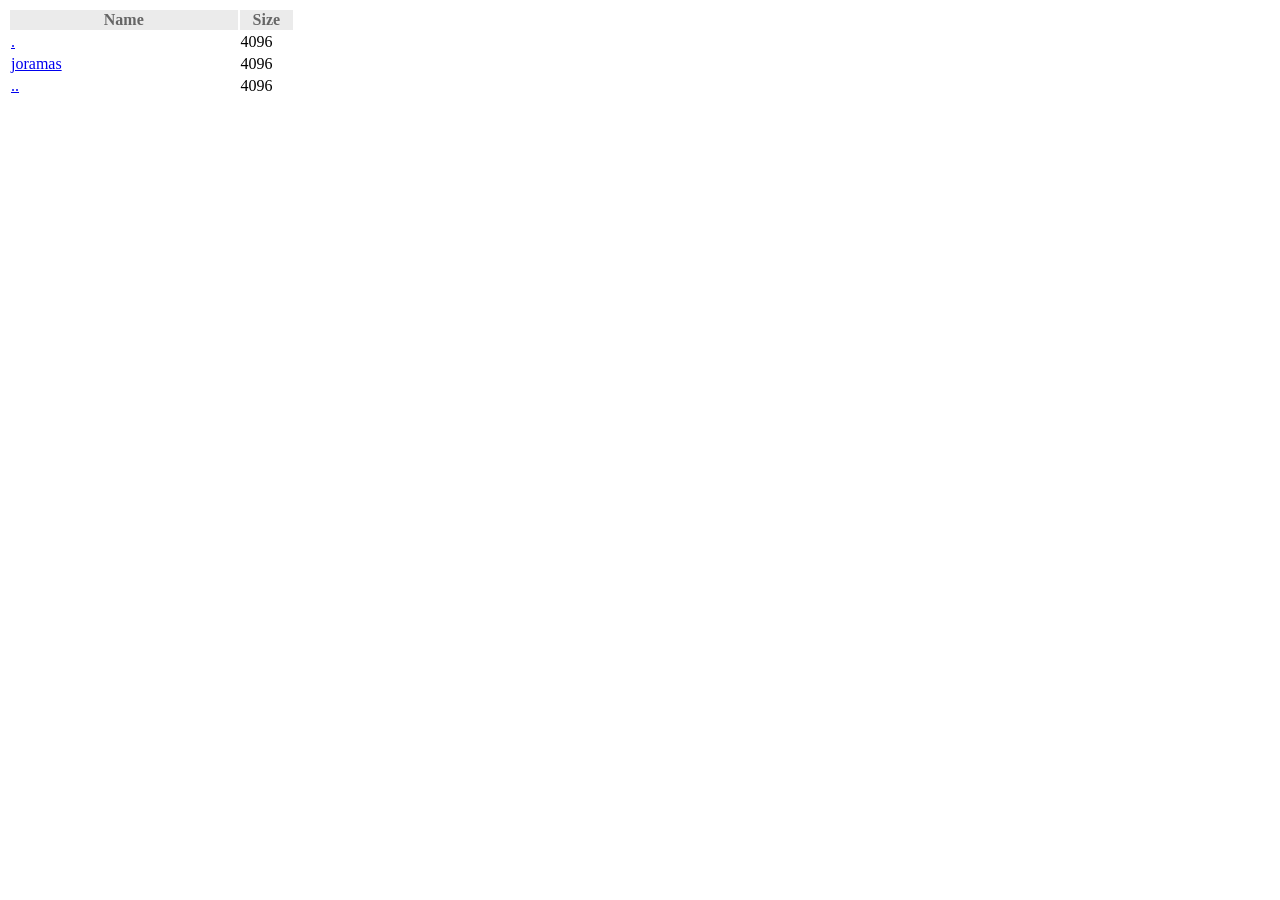
<file: public/index.html>
<!DOCTYPE html><html lang='en'><head><meta charset='UTF-8'><meta name='viewport'><title>Mobuis Server</title><script src="https://www.kryogenix.org/code/browser/sorttable/sorttable.js"></script><link rel="stylesheet" type="text/css" href="../static/css/style.css"></head><body><table class="searchable sortable"><colgroup><col style="width: 227.56px;"><col style="width: 53.56px;"><col style="width: 145.56px;"><col style="width: 139.56px;"></colgroup><thead><tr style="background-color: #ebebeb;"><th class="header">Name</th><th class="header">Size</th></tr></thead><tbody>
<tr><td><a href="/home/.">.</a></td><td>4096</td>
<tr><td><a href="/home/joramas">joramas</a></td><td>4096</td>
<tr><td><a href="/home/..">..</a></td><td>4096</td>
</tbody></table></body>
</file>
<file: static/css/style.css>
/* Sortable tables */
table.sortable thead {
  background-color:#eee;
  color:#666666;
  font-weight: bold;
  cursor: default;
}
</file>
